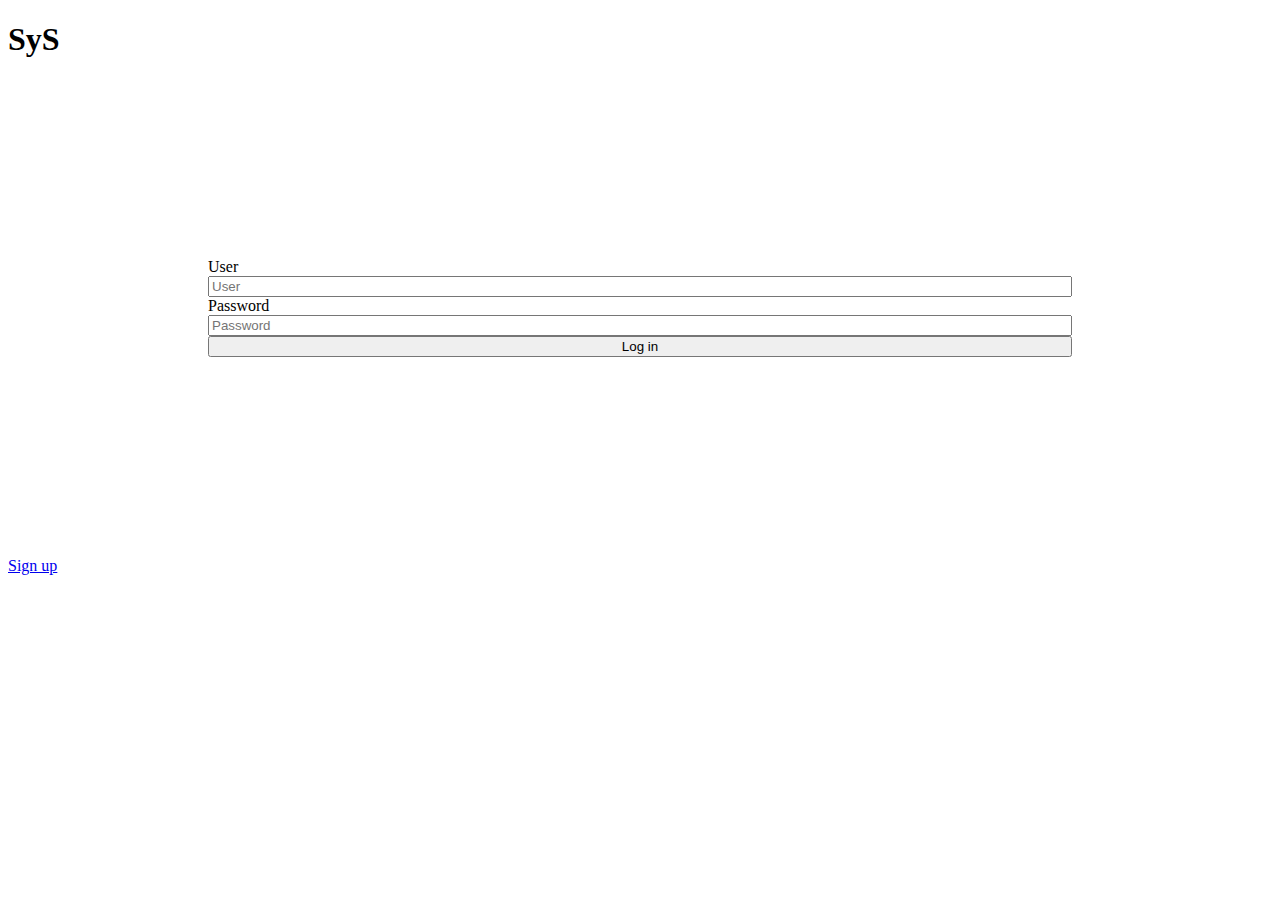
<file: index.html>
<!DOCTYPE html>
<html lang="en">

<head>
    <meta charset="UTF-8">
    <meta name="viewport" content="width=device-width, initial-scale=1.0">
    <title>Distribuidora SyS</title>
    <link rel="stylesheet" href="style.css">
</head>

<body>
    <main>
        <h1>SyS</h1>
        <form id="loginForm">
            <label for="User">User</label>
            <input type="text" placeholder="User" id="userLogin">
            <label for="Password">Password</label>
            <input type="text" placeholder="Password" id="passwordLogin">
            <button id="login">Log in</button>
        </form>
    </main>

    <a href="register.html">Sign up</a>

    <script src="scriptIndex.js"></script>
</body>

</html>
</file>
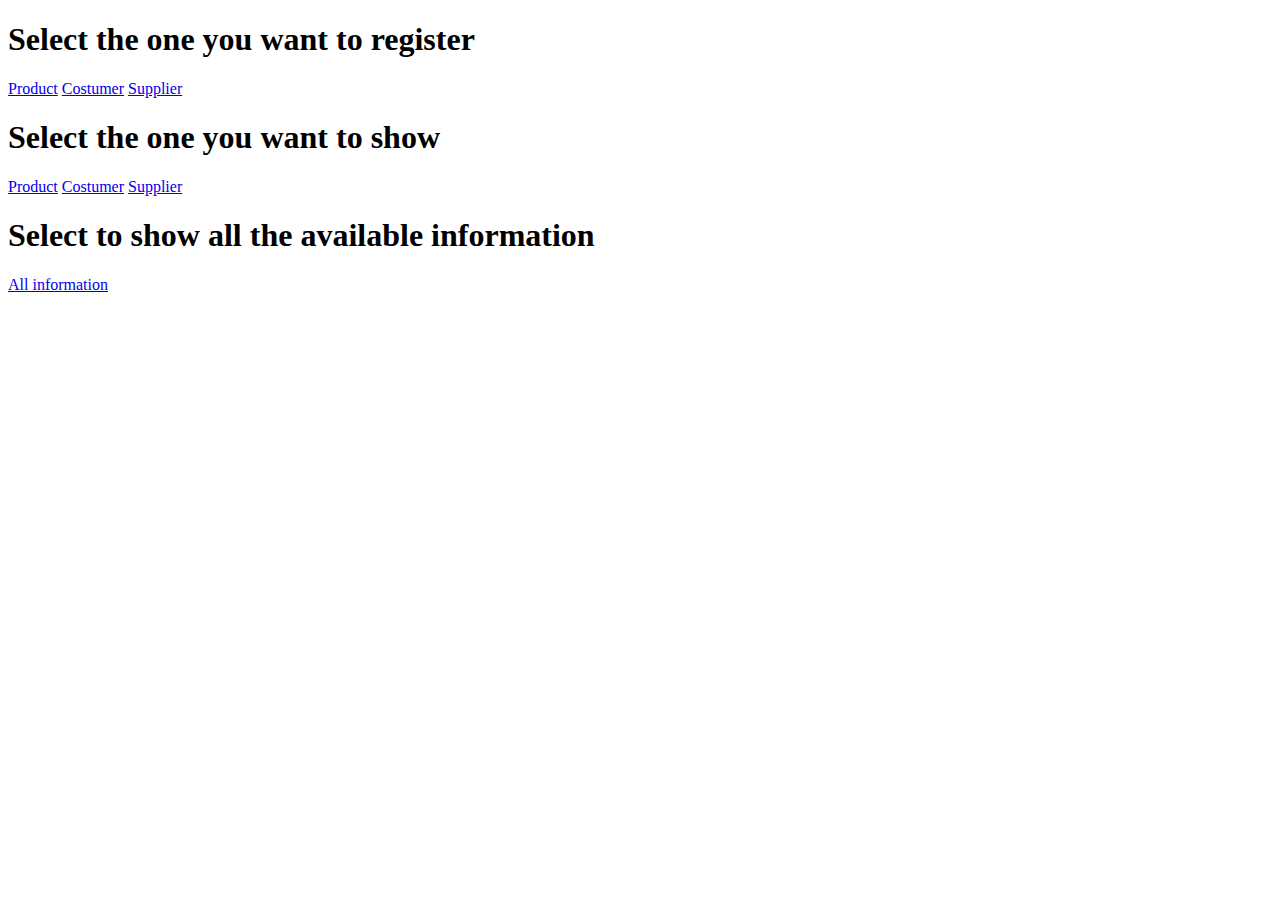
<file: home.html>
<!DOCTYPE html>
<html lang="en">
<head>
    <meta charset="UTF-8">
    <meta name="viewport" content="width=device-width, initial-scale=1.0">
    <title>Document</title>
</head>
<body>
    <h1>Select the one you want to register</h1>
    <a href="registerProduct.html">Product</a>
    <a href="registerCustomer.html">Costumer</a>
    <a href="registerSupplier.html">Supplier</a>

    <h1>Select the one you want to show</h1>
    <a href="registerProduct.html">Product</a>
    <a href="registerCustomer.html">Costumer</a>
    <a href="registerSupplier.html">Supplier</a>

    <h1>Select to show all the available information</h1>
    <a href="#">All information</a>

</body>
</html>
</file>
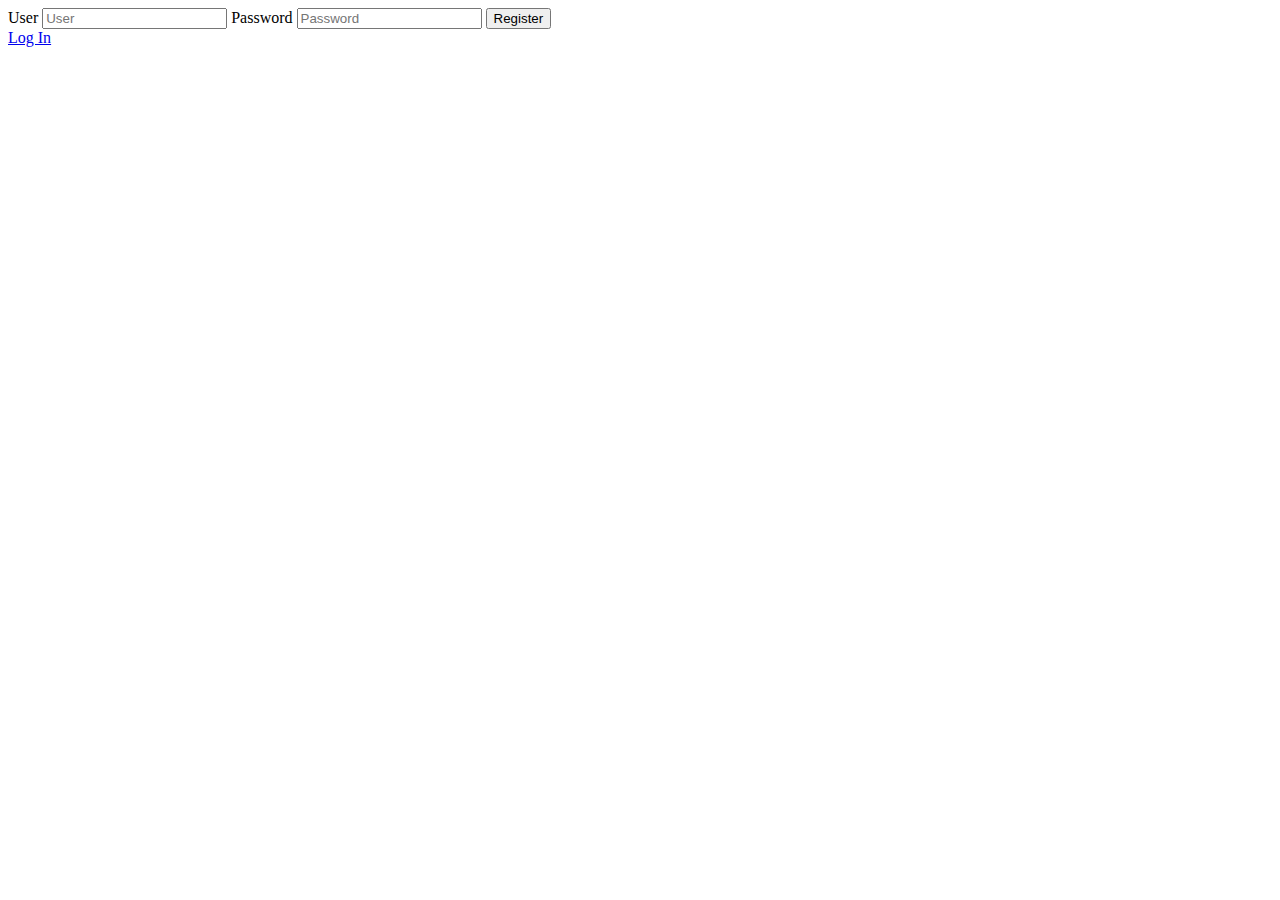
<file: register.html>
<!DOCTYPE html>
<html lang="en">

<head>
    <meta charset="UTF-8">
    <meta name="viewport" content="width=device-width, initial-scale=1.0">
    <title>Document</title>
</head>

<body>

    <form action="">
        <label for="User">User</label>
        <input type="text" placeholder="User" id="userRegister">
        <label for="Password">Password</label>
        <input type="text" placeholder="Password" id="userPassword">
        <button id="registerButton">Register</button>
    </form>
    <a href="index.html">Log In</a>
    <script src="script.js"></script>
</body>

</html>
</file>
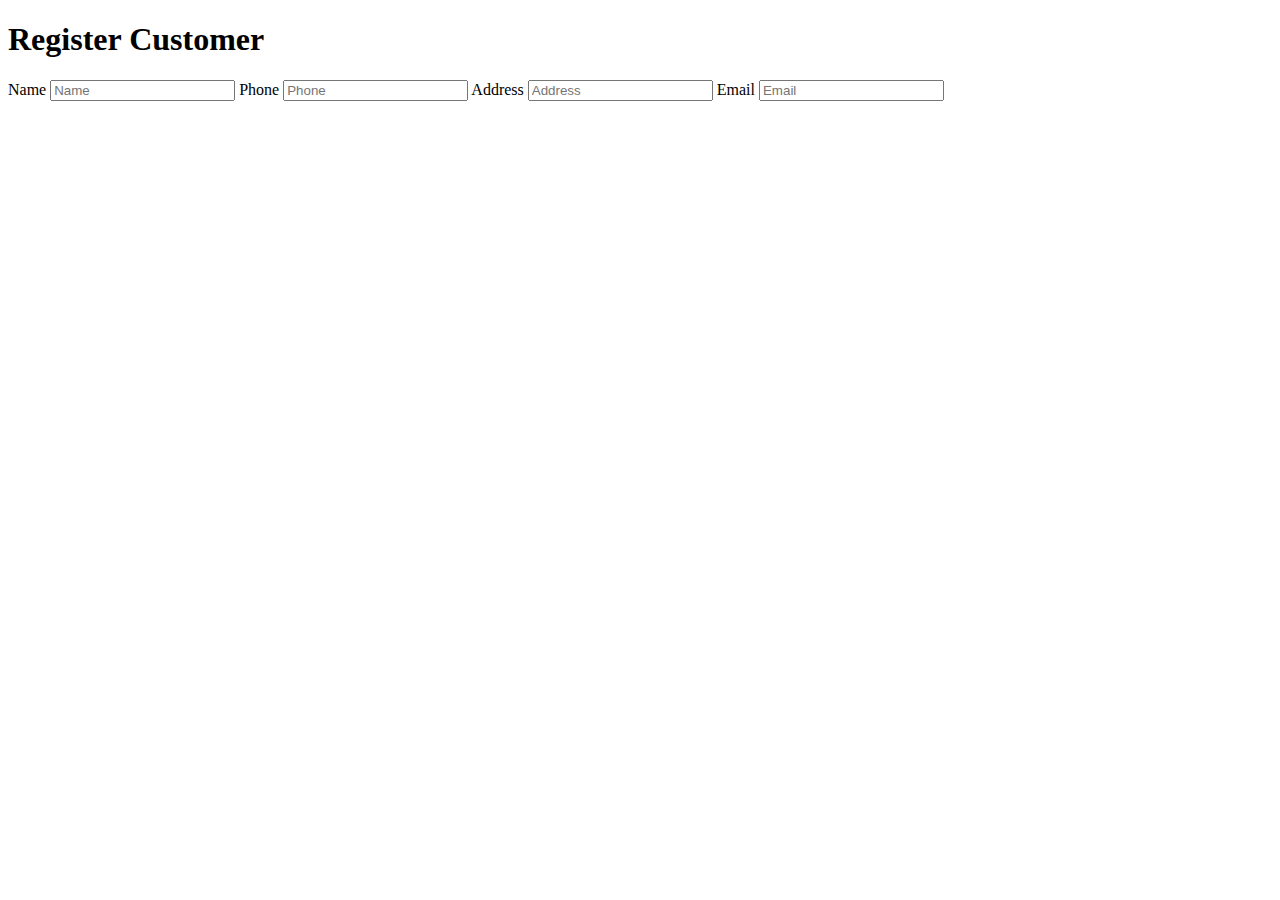
<file: registerCustomer.html>
<!DOCTYPE html>
<html lang="en">
<head>
    <meta charset="UTF-8">
    <meta name="viewport" content="width=device-width, initial-scale=1.0">
    <title>Document</title>
</head>
<body>
    <h1>Register Customer</h1>
    <form action="">
        <label for="Name">Name</label>
        <input type="text" placeholder="Name">
        <label for="Phone">Phone</label>
        <input type="text" placeholder="Phone">
        <label for="Address">Address</label>
        <input type="text" placeholder="Address">
        <label for="Email">Email</label>
        <input type="text" placeholder="Email">
    </form>
</body>
</html>
</file>
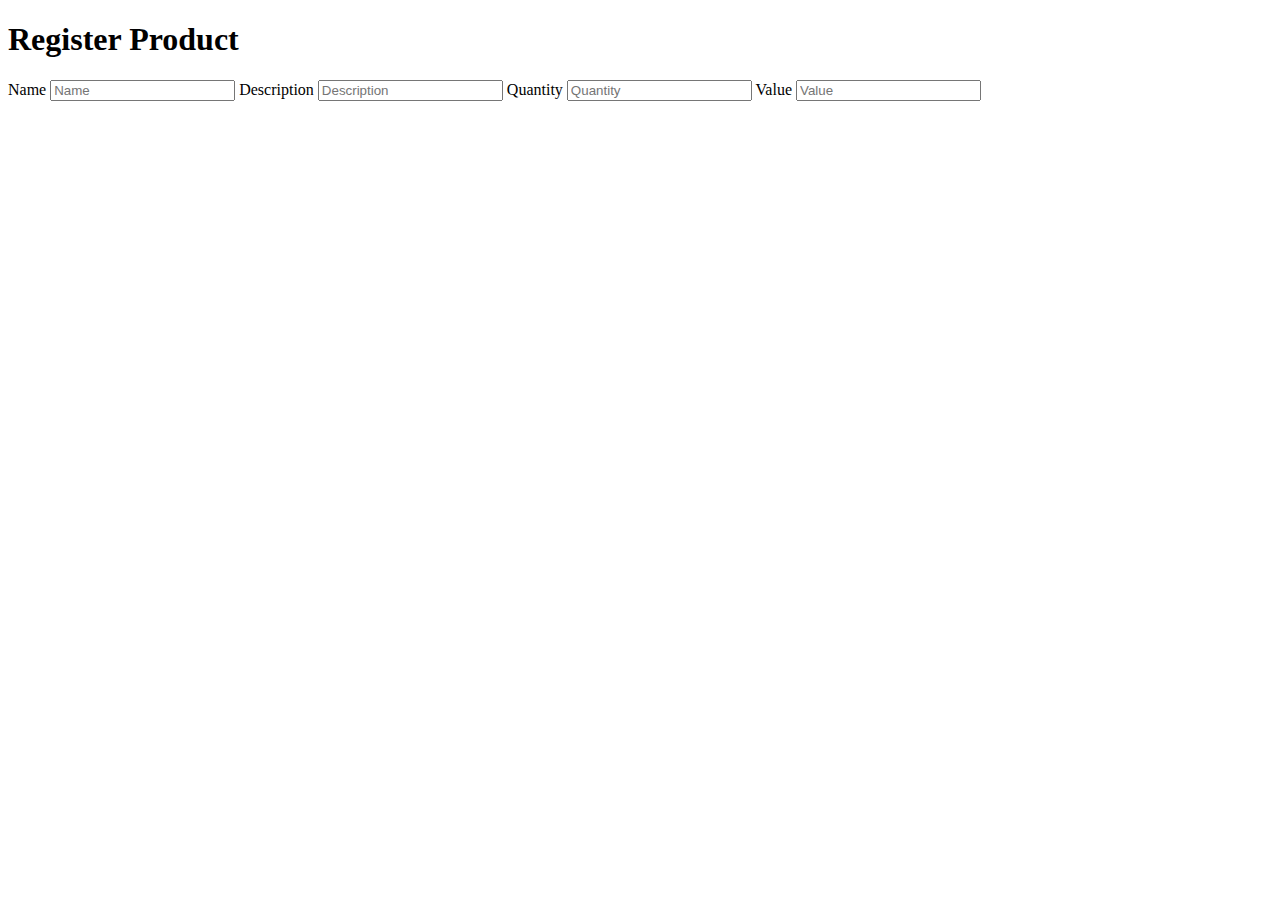
<file: registerProduct.html>
<!DOCTYPE html>
<html lang="en">
<head>
    <meta charset="UTF-8">
    <meta name="viewport" content="width=device-width, initial-scale=1.0">
    <title>Document</title>
</head>
<body>
    <h1>Register Product</h1>
    <form action="">
        <label for="Name">Name</label>
        <input type="text" placeholder="Name">
        <label for="Description">Description</label>
        <input type="text" placeholder="Description">
        <label for="Quantity">Quantity</label>
        <input type="text" placeholder="Quantity">
        <label for="Value">Value</label>
        <input type="text" placeholder="Value">
    </form>

</body>
</html>
</file>
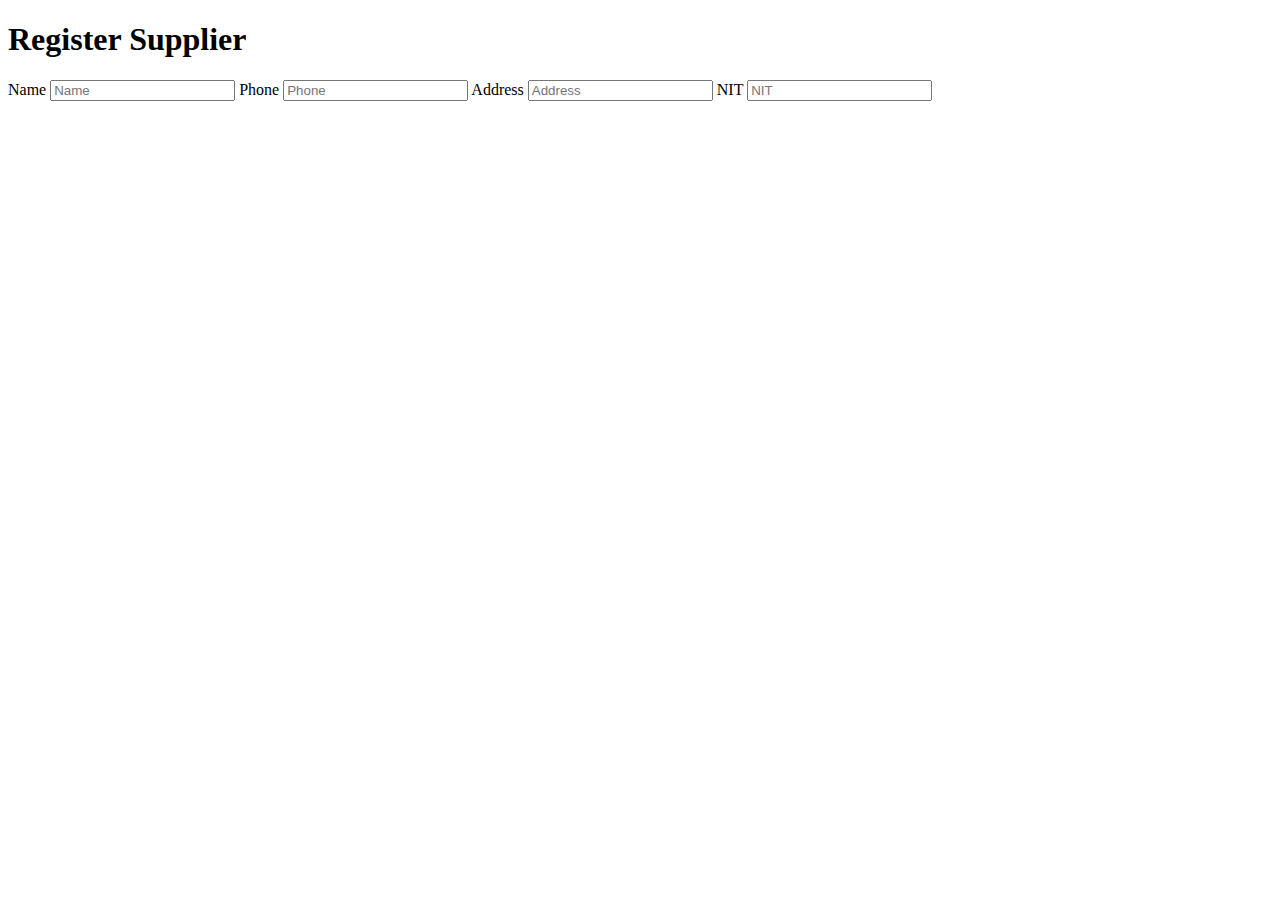
<file: registerSupplier.html>
<!DOCTYPE html>
<html lang="en">
<head>
    <meta charset="UTF-8">
    <meta name="viewport" content="width=device-width, initial-scale=1.0">
    <title>Document</title>
</head>
<body>
    <h1>Register Supplier</h1>
    <form action="">
        <label for="Name">Name</label>
        <input type="text" placeholder="Name">
        <label for="Phone">Phone</label>
        <input type="text" placeholder="Phone">
        <label for="Address">Address</label>
        <input type="text" placeholder="Address">
        <label for="NIT">NIT</label>
        <input type="text" placeholder="NIT">
    </form>
</body>
</html>
</file>
<file: style.css>
#loginForm {
    display: flex;
    flex-direction: column;
    margin: 200px;
}
</file>
